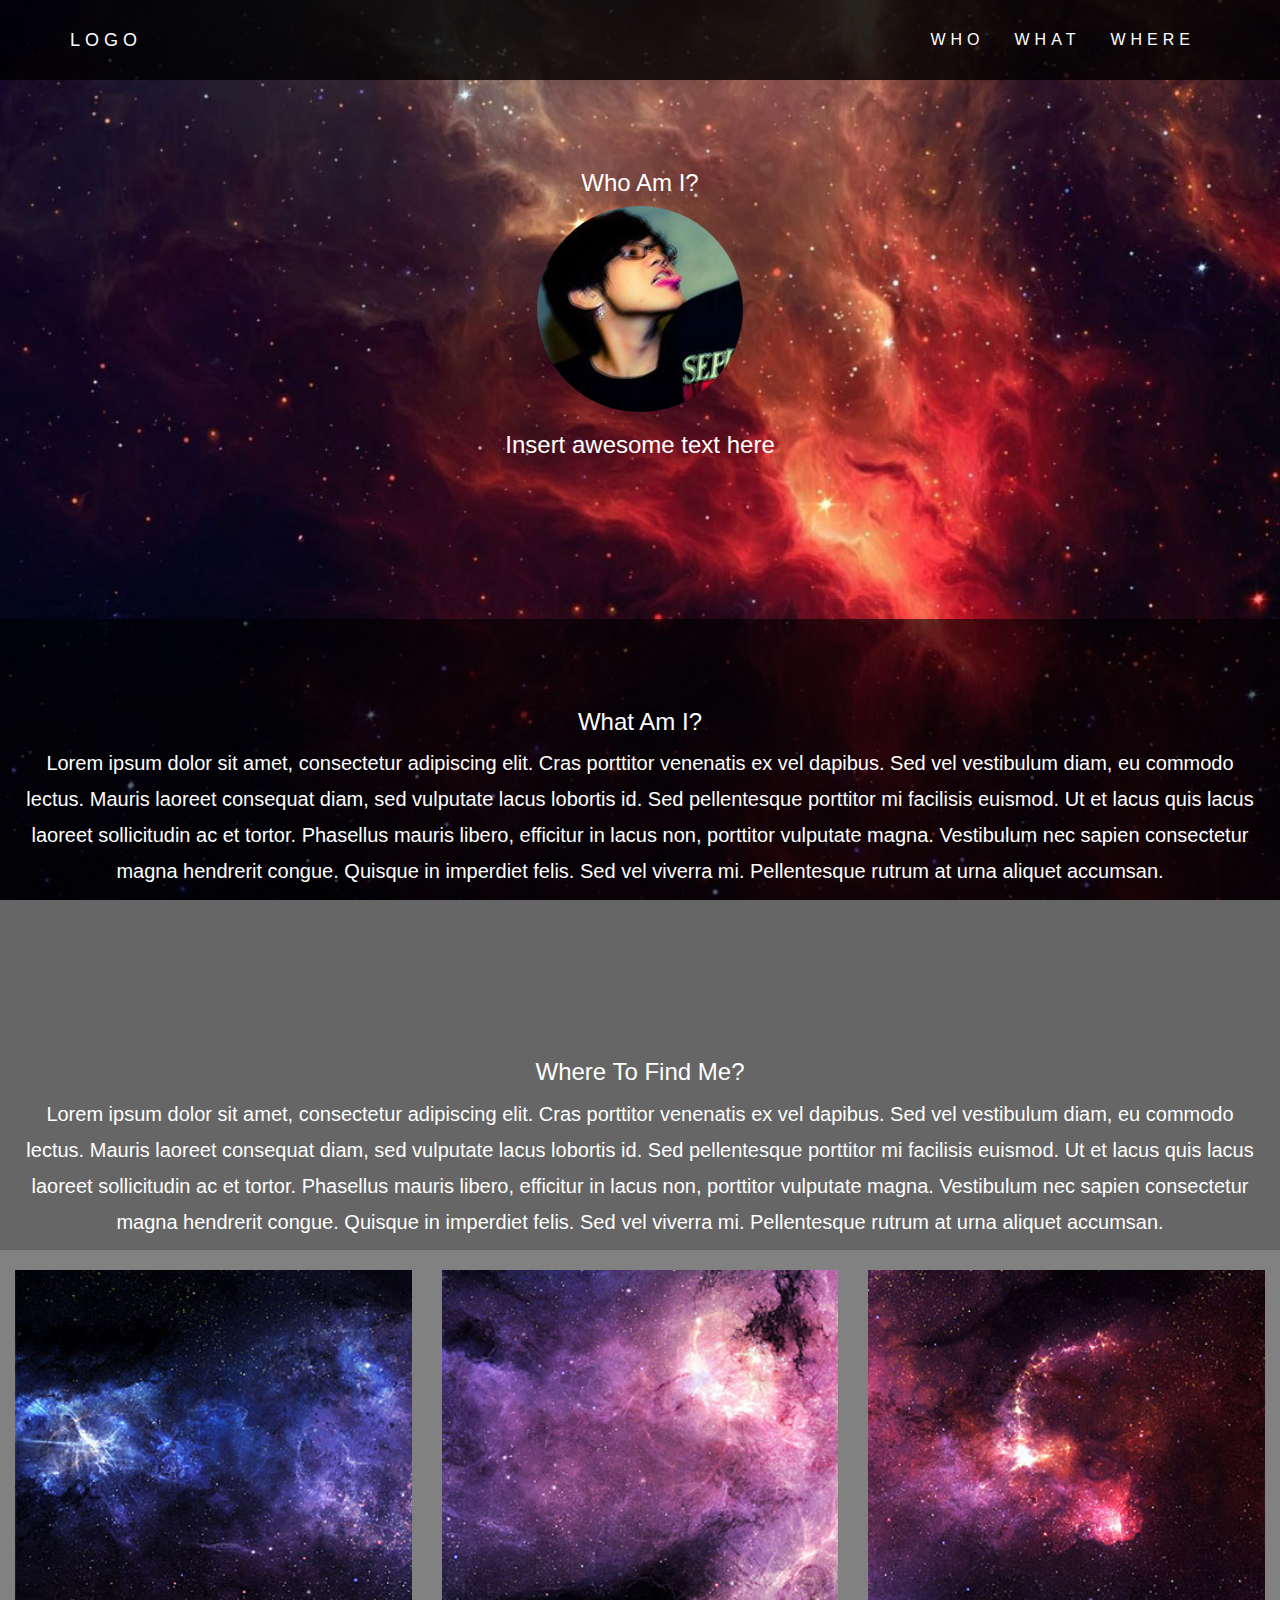
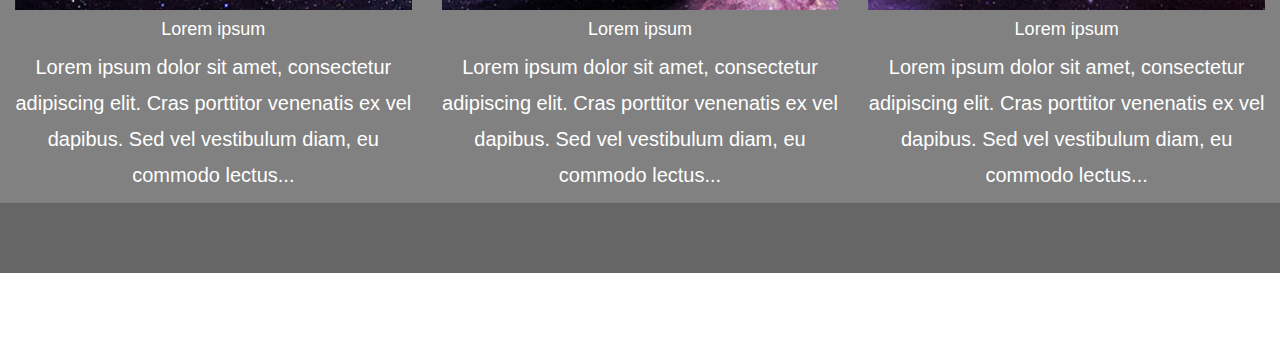
<file: index.html>
<!DOCTYPE html>
<html lang="en">
	
	<head>
		<title>Hello!</title>
		<meta charset="utf-8">
		<meta media="viewport" content="width=device-width, initial-scale=1">
		<link rel="stylesheet" href="css/bootstrap.min.css">
		<link rel="stylesheet" type="text/css" href="css/self.css">
		<script src="https://ajax.googleapis.com/ajax/libs/jquery/1.12.0/jquery.min.js"></script>
		<script src="http://maxcdn.bootstrapcdn.com/bootstrap/3.3.6/js/bootstrap.min.js"></script>
		<style>
			html, body{
			background: url('img/background-image-wide.jpg') no-repeat center center fixed;
			-webkit-background-size: cover;
			-moz-background-size: cover;
			-o-background-size: cover;
			background-size: cover;	
			color: #ffffff;
			margin: auto auto;
		}
		
		</style>
	</head>
	<body>
			<nav class="navbar navbar-default">
			<div class="container">
				<div class="navbar-header">
					<button type="button" class="navbar-toggle" data-toggle="collapse" data-target="#navBar">
						<span class="icon-bar"></span>
						<span class="icon-bar"></span>
						<span class="icon-bar"></span>
					</button>
					<a class="navbar-brand" href="index.html">LOGO</a>
				</div>
				<div class="collapse navbar-collapse" id="navBar">
					<ul class="nav navbar-nav navbar-right">
						<li><a href="#who">WHO</a></li>
						<li><a href="#what">WHAT</a></li>
						<li><a href="#where">WHERE</a></li>
					</ul>
				</div>	
			</div>
	<div class="container">

		</nav>
		<div class="container-fluid-head text-center" id="who">
			<h3>Who Am I?</h3>
			<img src="img/me.jpg" alt="look dis" class="img-circle">
			<h3>Insert awesome text here</h3>
		</div>
		<div class="container-fluid text-center bg-1" id="what">
			<h3 class="margin">What Am I?</h3>
			<p>
				Lorem ipsum dolor sit amet, consectetur adipiscing elit. Cras porttitor venenatis ex vel dapibus. Sed vel vestibulum diam, eu commodo lectus. Mauris laoreet consequat diam, sed vulputate lacus lobortis id. Sed pellentesque porttitor mi facilisis euismod. Ut et lacus quis lacus laoreet sollicitudin ac et tortor. Phasellus mauris libero, efficitur in lacus non, porttitor vulputate magna. Vestibulum nec sapien consectetur magna hendrerit congue. Quisque in imperdiet felis. Sed vel viverra mi. Pellentesque rutrum at urna aliquet accumsan.
			</p>
		</div>
		<div class="container-fluid text-center bg-1" id="where">
			<h3 class="margin">Where To Find Me?</h3>
			<p>
				Lorem ipsum dolor sit amet, consectetur adipiscing elit. Cras porttitor venenatis ex vel dapibus. Sed vel vestibulum diam, eu commodo lectus. Mauris laoreet consequat diam, sed vulputate lacus lobortis id. Sed pellentesque porttitor mi facilisis euismod. Ut et lacus quis lacus laoreet sollicitudin ac et tortor. Phasellus mauris libero, efficitur in lacus non, porttitor vulputate magna. Vestibulum nec sapien consectetur magna hendrerit congue. Quisque in imperdiet felis. Sed vel viverra mi. Pellentesque rutrum at urna aliquet accumsan.
			</p>
			<div class="row">
				<a href="article-1.html">
					<div class="col-sm-4" id="bg-2">
					<img src="img/img-ph-1.jpg" class="img-responsive margin" style="width:100%">
					<h4>Lorem ipsum</h4>
					<p>Lorem ipsum dolor sit amet, consectetur adipiscing elit. Cras porttitor venenatis ex vel dapibus. Sed vel vestibulum diam, eu commodo lectus...</p>
					</div>
				</a>
				<a href="article-2.html">
					<div class="col-sm-4" id="bg-2">
						<img src="img/img-ph-2.jpg" class="img-responsive margin" style="width:100%">
						<h4>Lorem ipsum</h4>
						<p>Lorem ipsum dolor sit amet, consectetur adipiscing elit. Cras porttitor venenatis ex vel dapibus. Sed vel vestibulum diam, eu commodo lectus...</p>
					</div>
				</a>
				<a href="article-3.html">
					<div class="col-sm-4" id="bg-2">
						<img src="img/img-ph-3.jpg" class="img-responsive margin" style="width:100%">
						<h4>Lorem ipsum</h4>
						<p>Lorem ipsum dolor sit amet, consectetur adipiscing elit. Cras porttitor venenatis ex vel dapibus. Sed vel vestibulum diam, eu commodo lectus...</p>
					</div>
				</a>	
			</div>
		</div>
		<footer class="container-fluid-foot text-center">
		  <p>Copyright &copy;2016</a></p> 
		</footer>

	</div>	
	</body>
</html>
</file>
<file: css/self.css>
.container-fluid-head{
	color: #ffffff;
	padding-top: 70px;
	padding-bottom: 150px;
}
.container-fluid{
	color: #ffffff;
	padding-top: 70px;
	padding-bottom: 70px;
}
.bg-1{
	background-color:rgba(0,0,0,0.6);
}
#bg-2{
	background-color:rgba(192,192,192,0.3);
	padding-top: 20px;
}
.bg-4{
	background-color:rgba(0,0,0,.8);
    color: #ffffff;
}
.navbar{
	padding-top: 15px;
    padding-bottom: 15px;
    border: 0;
    border-radius: 0;
    margin-bottom: 0;
    font-size: 16px;
    letter-spacing: 5px;
	background-color:rgba(0,0,0,0.8);
}
.navbar-nav li a:hover{
	color: #ffffff !important;
}
body{
	font: 20px "Montserrat", sans-serif;
    line-height: 1.8;
}
a:link, a:visited, a:hover, a:active{
	color: #ffffff !important;
	text-decoration: none;
	
}
.container-fluid-foot{
	color: #ffffff;
	padding-top: 20px;
	padding-bottom: 20px;
}
</file>
